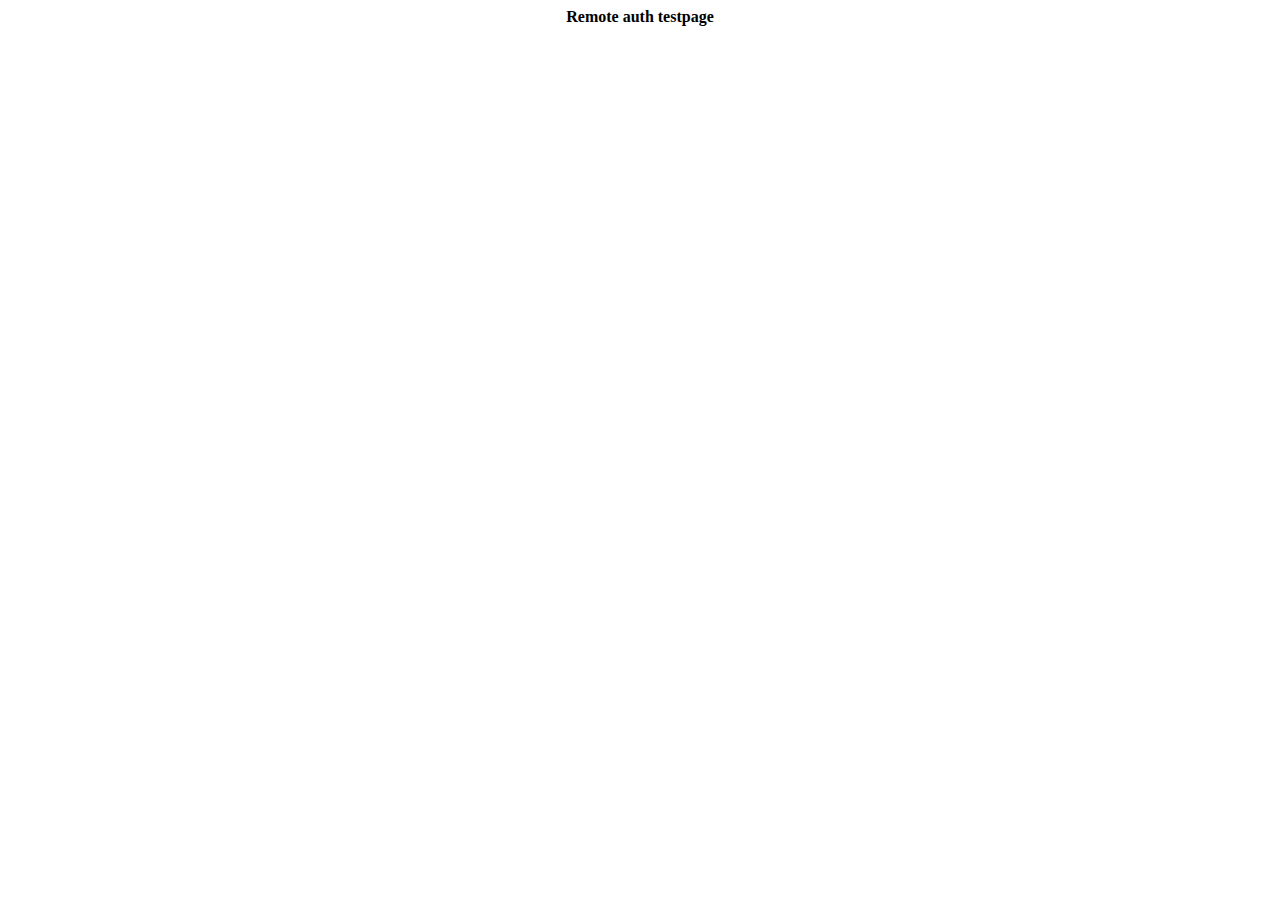
<file: restricted/index.html>
<!DOCTYPE HTML PUBLIC "-//W3C//DTD HTML 4.01 Transitional//EN"
	"http://www.w3.org/TR/html4/loose.dtd">
<html>
	<head>
		<meta name="author" content="Kai Oswald Seidler, Kay Vogelgesang, Carsten Wiedmann">
		<title></title>
	</head>

	<body>
		<center><b>Remote auth testpage</b></center>
	</body>
</html>
</file>
